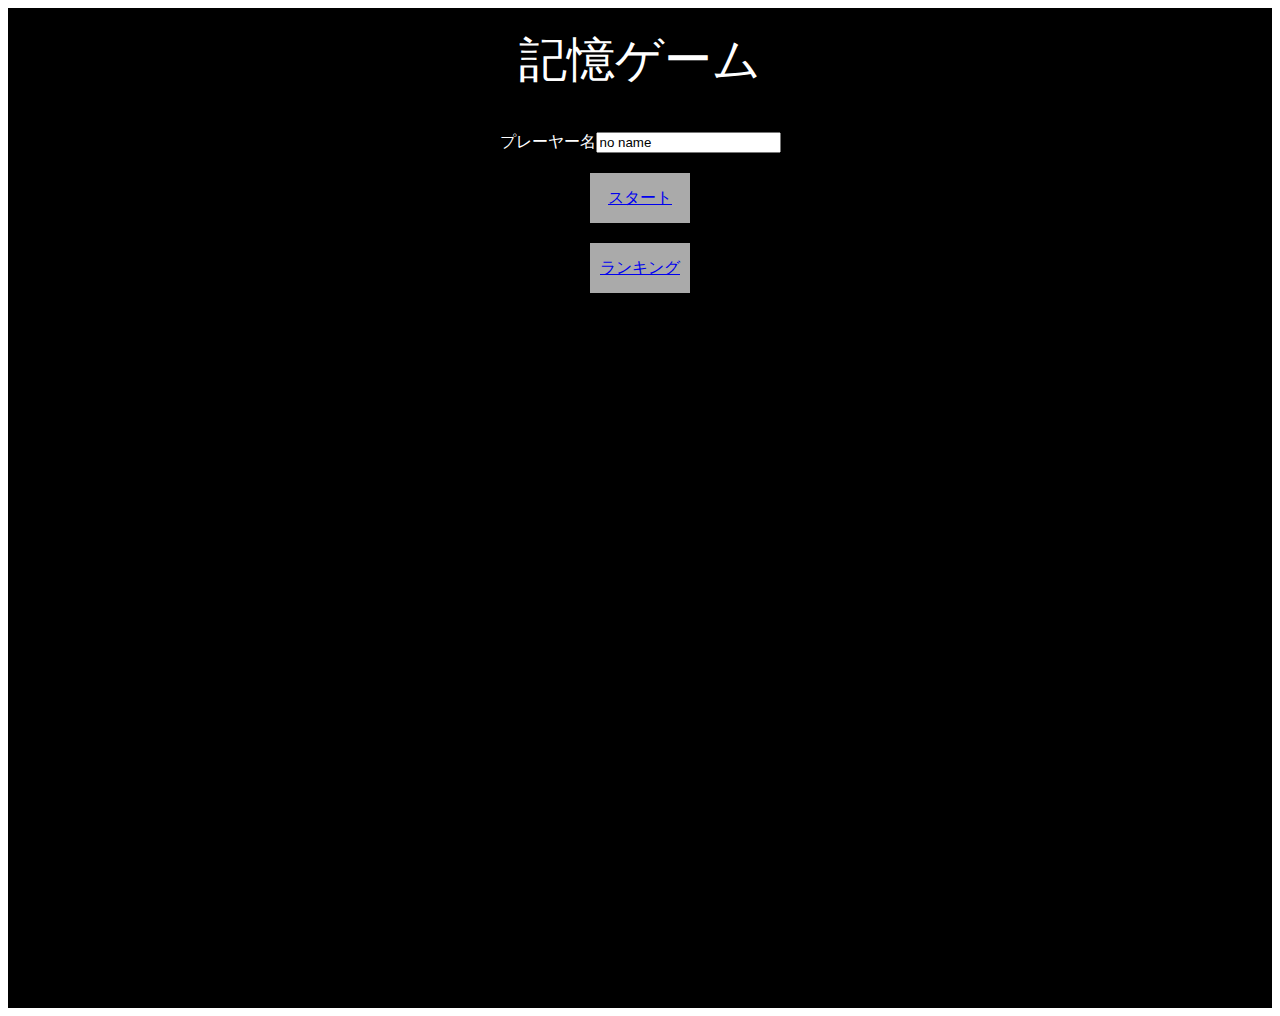
<file: index.html>
<!DOCTYPE html>
<html lang="ja">
<head>
  <meta charset="utf-8">
  <title>記憶ゲーム</title>
  <link rel="stylesheet" type="text/css" href="stylesheets/css/main.css">
  <script src="https://ajax.googleapis.com/ajax/libs/jquery/3.2.1/jquery.min.js"></script>
</head>
<body>
  <div id="startPage">
    <div id="title">記憶ゲーム</div>
    <div>プレーヤー名<input type="text" name="name" id="playerName"></div>
    <div class="button" id="startButton"><a href="gamePage.html">スタート</a></div>
    <div class="button" id="scoreButton"><a href="ranking.html">ランキング</a></div>
  </div>

<script type="text/javascript" src="js/startPage.js"></script>
</body>
</html>
</file>
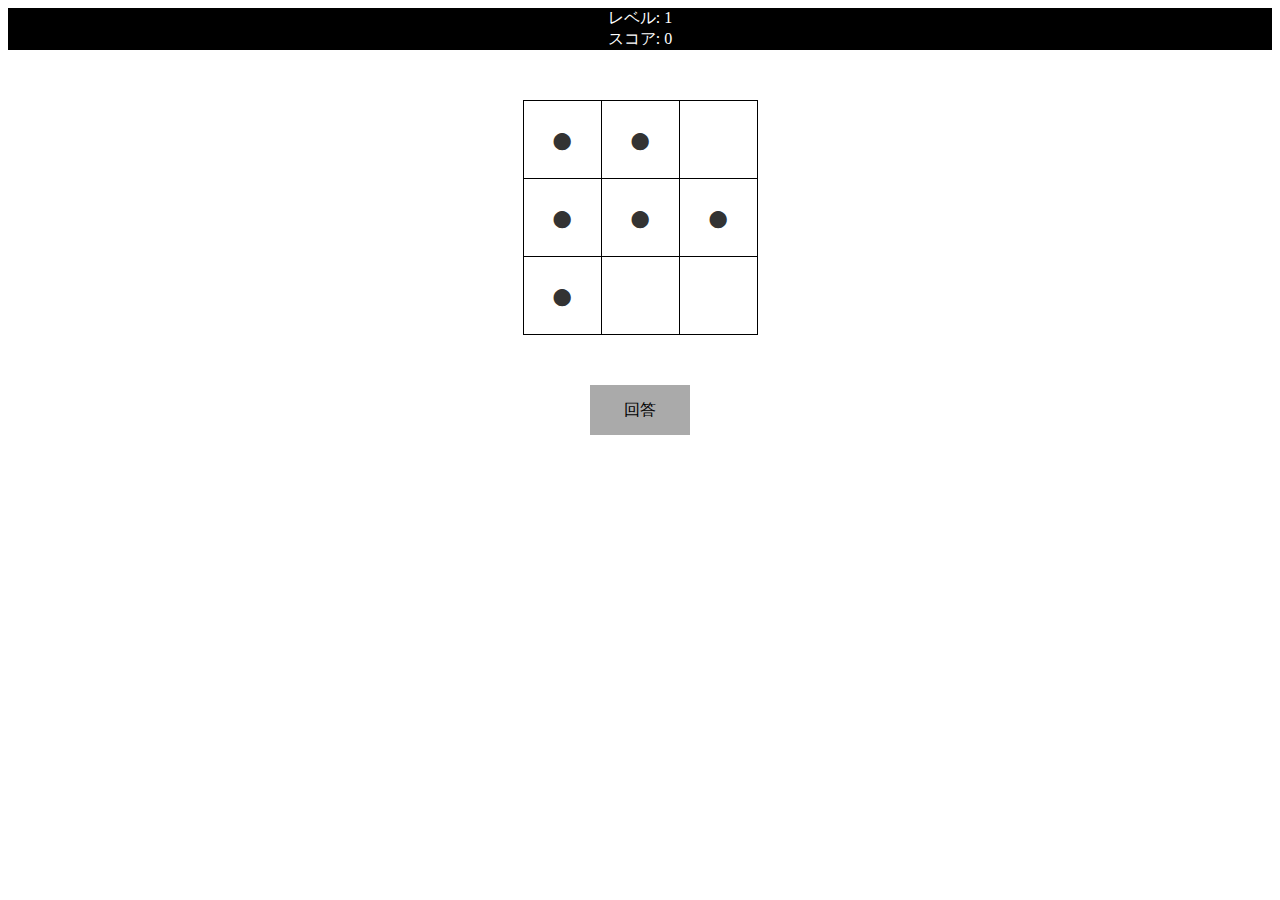
<file: gamePage.html>
<!DOCTYPE html>
<html lang="ja">
<head>
  <meta charset="utf-8">
  <title>記憶ゲーム</title>
  <link rel="stylesheet" type="text/css" href="stylesheets/css/main.css">
  <script src="https://ajax.googleapis.com/ajax/libs/jquery/3.2.1/jquery.min.js"></script>
</head>
<body>
 <header>
    <div id="statusWrapper">
      <div id="level">レベル:</div>
      <div id="score">スコア:</div>
    </div>
  </header>

  <main id="gameArea">
  </main>

  <div id="resultArea">
    <div class="button" id="answerButton">回答</div>
    <div class="button" id="nextButton">次へ</div>
    <div class="button" id="retryButton">もう一度</div>
    <div class="button" id="backToTopButton"><a href="index.html">トップへ</a></div>
    <div id="result"></div>
  </div>

<script type="text/javascript" src="js/gamePage.js"></script>
</body>
</html>
</file>
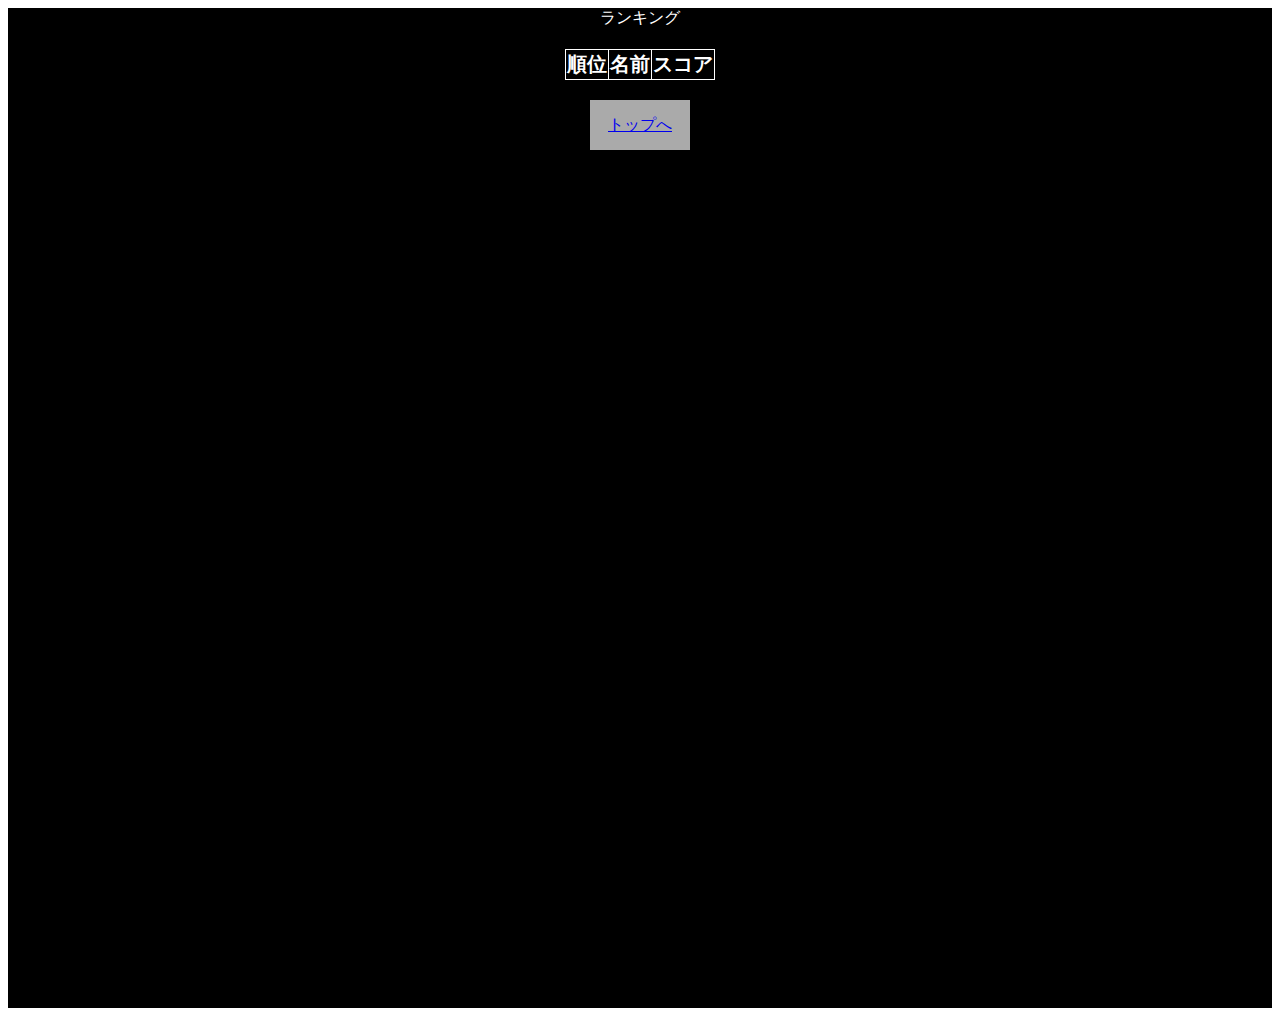
<file: ranking.html>
<!DOCTYPE html>
<html lang="ja">
<head>
  <meta charset="utf-8">
  <title>記憶ゲーム</title>
  <link rel="stylesheet" type="text/css" href="stylesheets/css/main.css">
  <script src="https://ajax.googleapis.com/ajax/libs/jquery/3.2.1/jquery.min.js"></script>
</head>
<body>
    <div id="rankingPage">
      <div>ランキング</div>
      <table id="ranking">
      </table>

      <div class="button" id="backToTopButton2"><a href="index.html">トップへ</a></div>
    </div>
<script type="text/javascript" src="js/ranking.js"></script>
</body>
</html>
</file>
<file: stylesheets/css/main.css>
#startPage{
  background-color: #000;
  color: #fff;
  width: 100%;
  height: 1000px;
}

#title{
  font-size: 48px;
  padding-top: 20px;
}

#playerName{
  margin-top: 40px;
}

#rankingPage{
  background-color: #000;
  color: #fff;
  width: 100%;
  height: 1000px;
}

#ranking{
  padding-top: 20px;
  margin: 20px auto;
  border: solid 1px #fff;
  border-collapse: collapse;
}

#rankingPage td{
  color: #fff;
}

#ranking th, #ranking td{
  font-size: 20px;
  border: solid 1px #fff;
}

body{
  text-align: center;
}

header{
  background-color: #000;
  color: #fff;
}

#statusWrapper{
/*  margin-left: 70%;*/
}

#gameArea{
  width: 100%;
}

#answerBoard, #gameBoard, td{
  border-collapse: collapse;
  border: solid 1px #000;
}

#answerBoard, #gameBoard{
  margin: 50px auto;
}

td {
  width: 75px;
  height: 75px;
  font-size: 40px;
  color: #333;
}

#resultArea{
}

#result{
}

.button{
  /*display: none;*/
  text-align: center;
  background-color: #aaa;
  color: #000;
  width: 100px;
  height: 50px;
  line-height: 50px;
  margin: 20px auto;
}

#nextButton, #retryButton, #backToTopButton{
  display: none;
}
</file>
